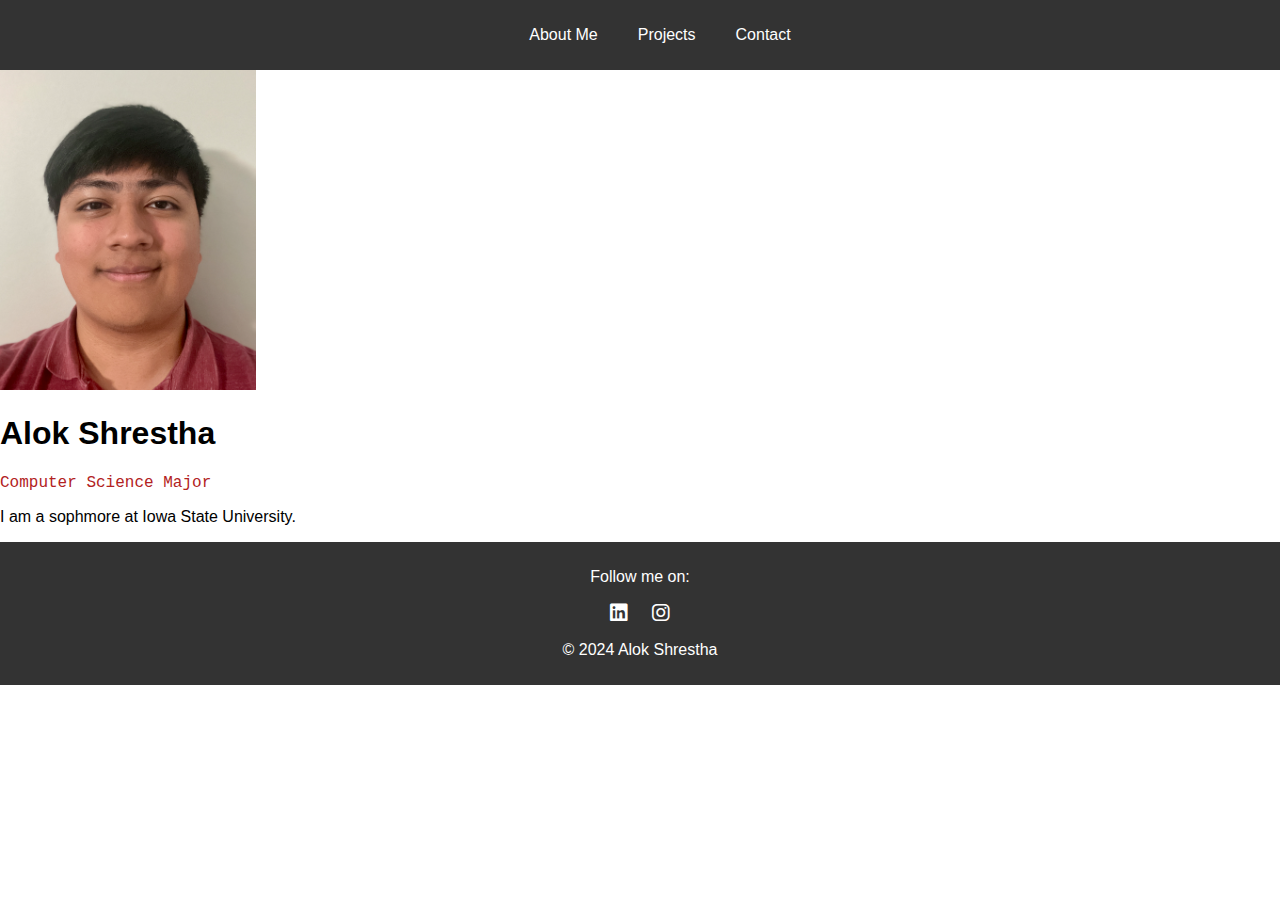
<file: index.html>
<!DOCTYPE html>
<html lang="en">
<head>
    <meta charset="UTF-8">
    <meta name="viewport" content="width=device-width, initial-scale=1.0">
    <title>Alok Shrestha - Portfolio</title>
    <link rel="stylesheet" href="style.css">
    <link rel="stylesheet" href="https://cdnjs.cloudflare.com/ajax/libs/font-awesome/6.0.0-beta3/css/all.min.css">
</head>
<body>
    <header>
        <nav>
            <ul>
            <li><a href="./index.html">About Me</a></li>
            <li><a href="./projects.html">Projects</a></li>
            <li><a href="./contact.html">Contact</a></li>
            </ul>
        </nav>
    </header>

    <div class="container">
        <img src= "./images/profile.jpg" alt="Profile Photo">
        <h1>Alok Shrestha</h1>
        <p style="font-family: 'Courier New', Courier, monospace; color: firebrick;">Computer Science Major</p>
        <p>I am a sophmore at Iowa State University. </p>
    </div>
    <footer>
        <p>Follow me on:</p>
        <a href="https://www.linkedin.com/in/alok-shrestha-9918a2305/" target="_blank"><i class="fab fa-linkedin"></i></a>
        <a href="https://www.instagram.com/alokshrest/" target="_blank"><i class="fab fa-instagram"></i></a>
        <p>&copy; 2024 Alok Shrestha</p>
    </footer> 
</body>
</html>
</file>
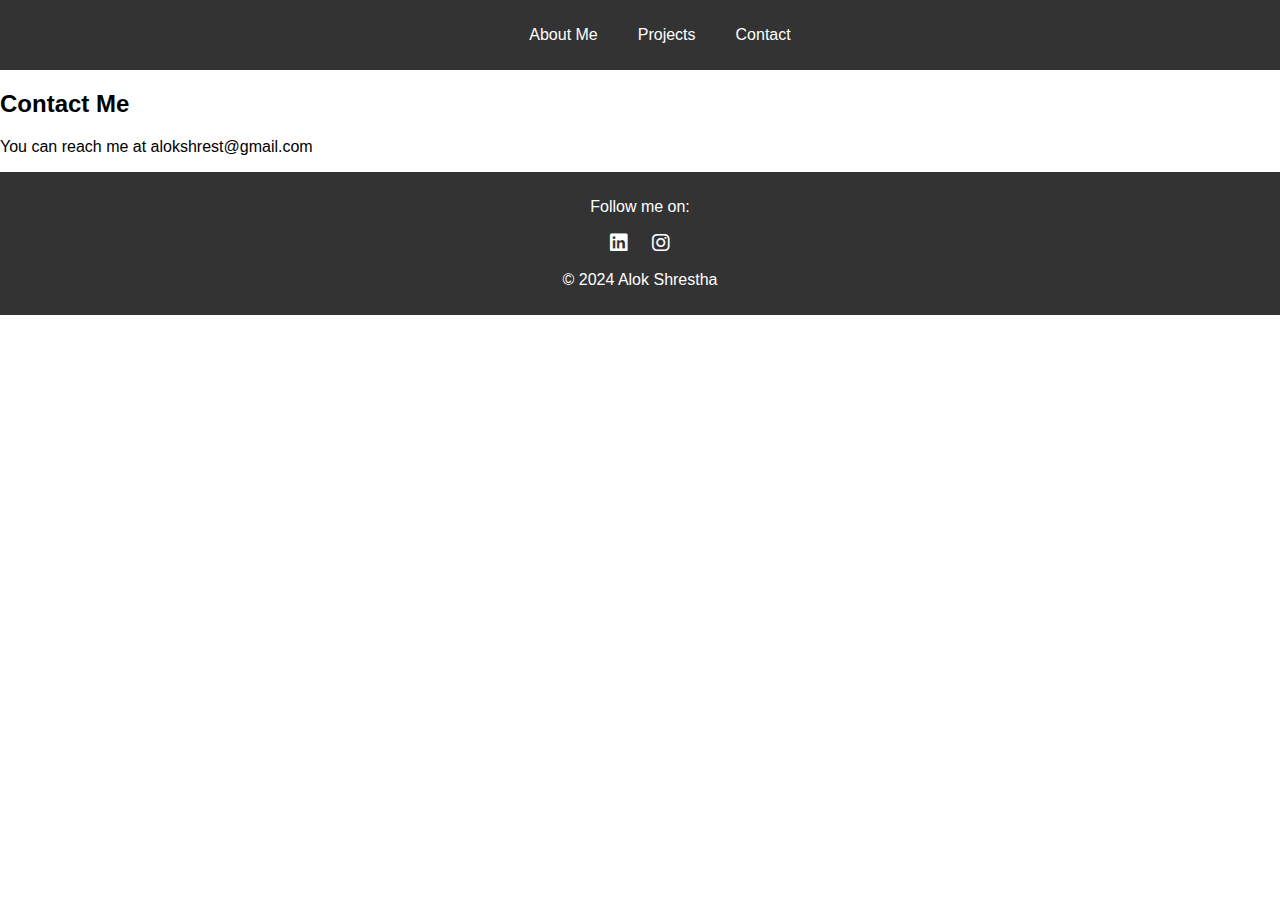
<file: contact.html>
<!DOCTYPE html>
<html lang="en">
<head>
    <meta charset="UTF-8">
    <meta name="viewport" content="width=device-width, initial-scale=1.0">
    <title>Alok Shrestha - Portfolio</title>
    <link rel="stylesheet" href="style.css">
    <link rel="stylesheet" href="https://cdnjs.cloudflare.com/ajax/libs/font-awesome/6.0.0-beta3/css/all.min.css">
</head>
<body>
    <header>
        <nav>
            <ul>
            <li><a href="./index.html">About Me</a></li>
            <li><a href="./projects.html">Projects</a></li>
            <li><a href="./contact.html">Contact</a></li>
            </ul>
        </nav>
    </header> 
    <div class="container">
        <h2>Contact Me</h2>
        <p></p>
        <p>You can reach me at alokshrest@gmail.com</p>
    </div>      
    <footer>
        <p>Follow me on:</p>
        <a href="https://www.linkedin.com/in/alok-shrestha-9918a2305/" target="_blank"><i class="fab fa-linkedin"></i></a>
        <a href="https://www.instagram.com/alokshrest/" target="_blank"><i class="fab fa-instagram"></i></a>
        <p>&copy; 2024 Alok Shrestha</p>
    </footer> 
</body>
</html>
</file>
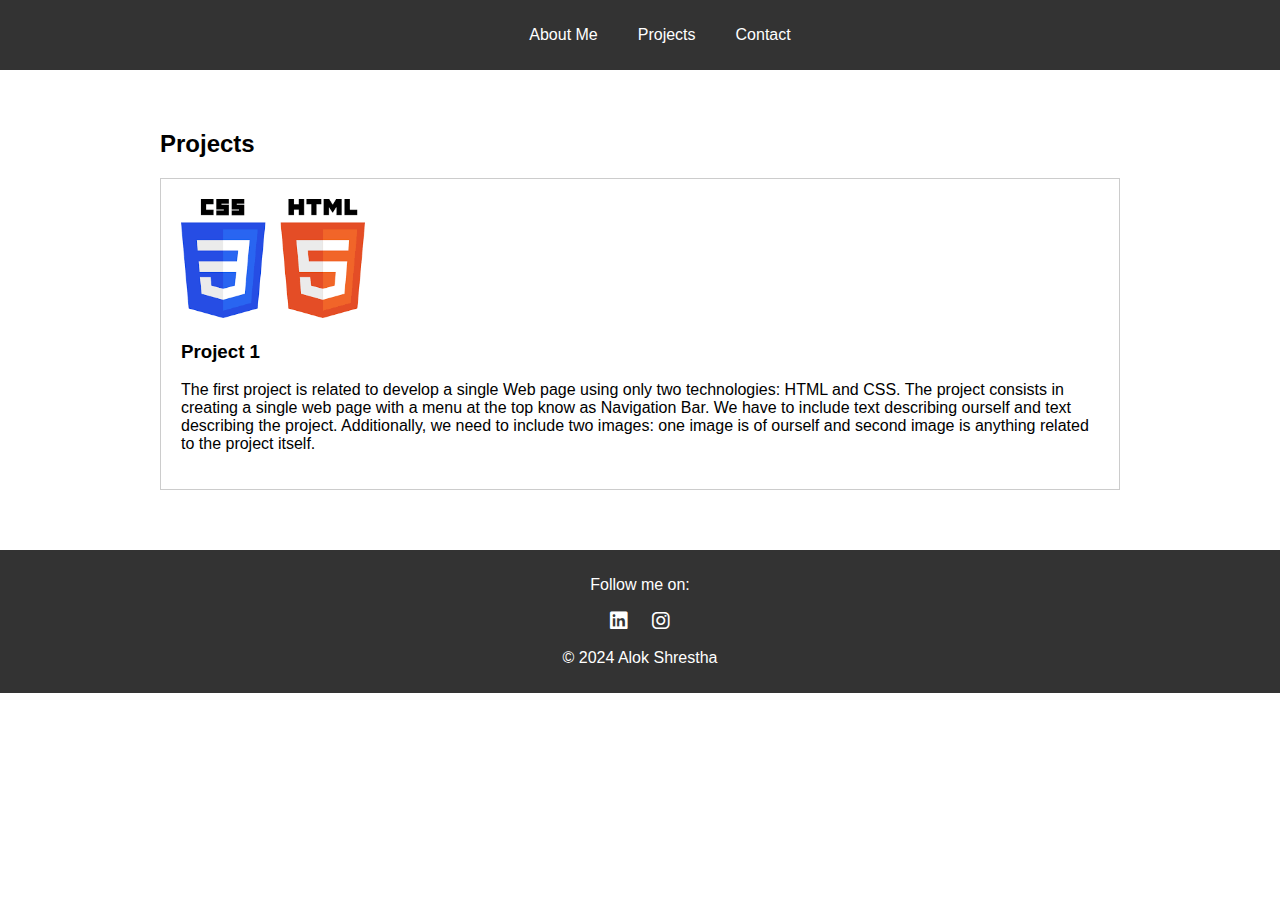
<file: projects.html>
<!DOCTYPE html>
<html lang="en">
<head>
    <meta charset="UTF-8">
    <meta name="viewport" content="width=device-width, initial-scale=1.0">
    <title>Alok Shrestha - Portfolio</title>
    <link rel="stylesheet" href="style.css">
    <link rel="stylesheet" href="https://cdnjs.cloudflare.com/ajax/libs/font-awesome/6.0.0-beta3/css/all.min.css">
    <style>
        .container {
            max-width: 960px;
            margin: 0 auto;
            padding: 40px;
        }
        .project {
            margin-bottom: 20px;
            border: 1px solid #ccc;
            padding: 20px;
        }
    </style>
</head>
<body>
    <header>
        <nav>
            <ul>
            <li><a href="./index.html">About Me</a></li>
            <li><a href="./projects.html">Projects</a></li>
            <li><a href="./contact.html">Contact</a></li>
            </ul>
        </nav>
    </header> 
    
    <div class="container">
        <h2>Projects</h2>
        <div class="project">
            <img src= "./images/project1.png" alt="Project 1">
            <h3>Project 1</h3>
            <p>The first project is related to develop a single Web page using
            only two technologies: HTML and CSS. The project consists in
            creating a single web page with a menu at the top know as
            Navigation Bar. We have to include text describing ourself and
            text describing the project. Additionally, we need to include
            two images: one image is of ourself and second image is anything
            related to the project itself.</p>
        </div>
        <!-- Add more project divs here -->
    </div>
    
    <footer>
        <p>Follow me on:</p>
        <a href="https://www.linkedin.com/in/alok-shrestha-9918a2305/" target="_blank"><i class="fab fa-linkedin"></i></a>
        <a href="https://www.instagram.com/alokshrest/" target="_blank"><i class="fab fa-instagram"></i></a>
        <p>&copy; 2024 Alok Shrestha</p>
    </footer> 
</body>
</html>
</file>
<file: style.css>
body {
    font-family: Arial, sans-serif;
    margin: 0;
    padding: 0;
}

header {
    background-color: #333;
    color: #fff;
    padding: 10px 0;
}

footer {
    text-align: center;
    padding: 10px;
    background-color: #333;
    color: #fff;
}
footer a {
    color: #fff;
    margin: 0 10px;
    text-decoration: none;
    font-size: 20px;
}

footer a:hover {
    color: #f39c12; /* Change color on hover */
}
    
nav ul {
    list-style: none;
    display: flex;
    justify-content: center;
}

nav li {
    margin: 0 20px;
}

nav a {
    text-decoration: none;
    color: #fff;
}

img {
    max-width: 20%;
}
</file>
